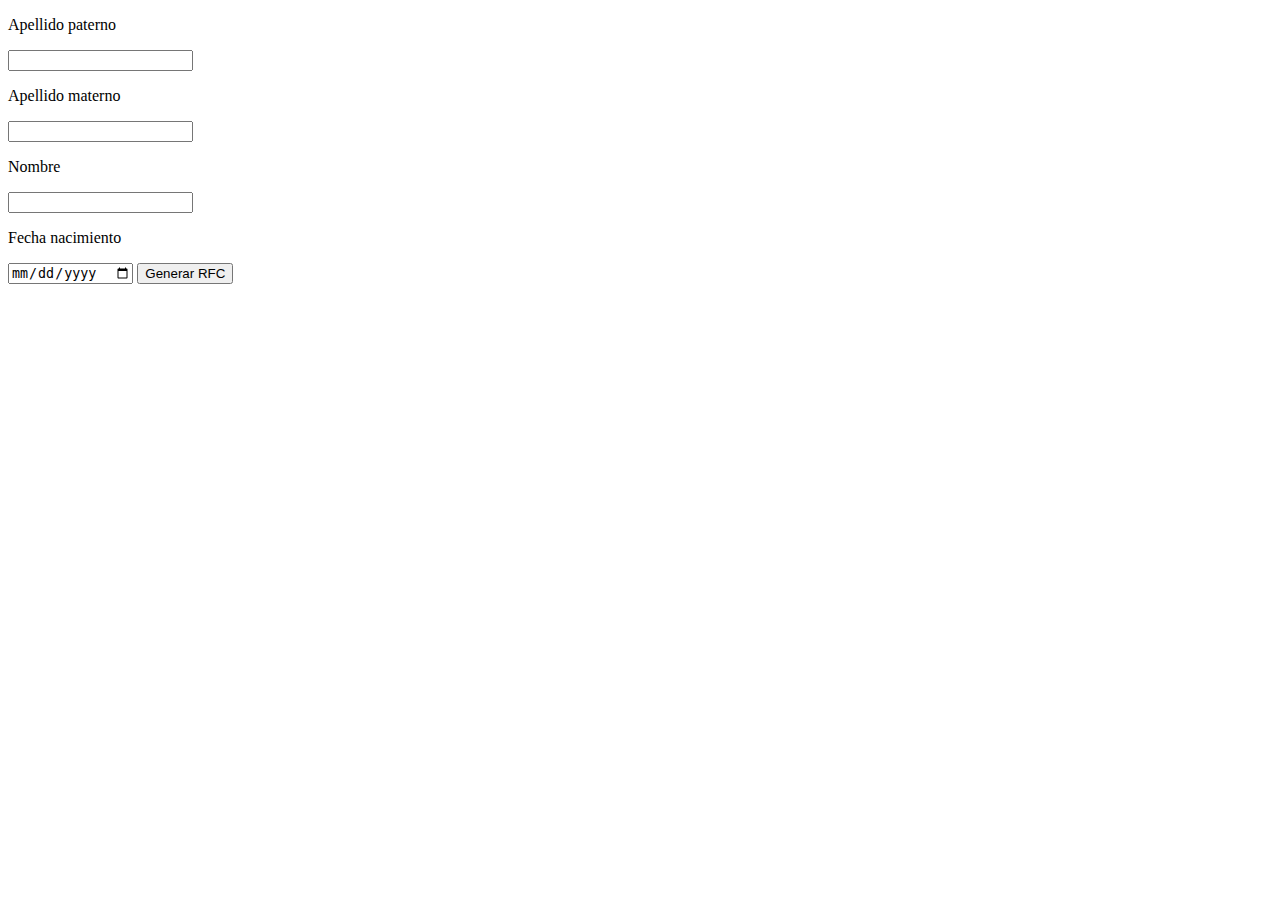
<file: public/html/pedir_rfc.html>
<!DOCTYPE html>
<html>
    <head>
        <title>Calcula tu RFC</title>
        <meta charset="utf-8">
    </head>
    <body>
        <div>
            <form method="post" action="/mostrar_rfc">
                <p>Apellido paterno</p>
                <input name="ap_pat" type="text">
                
                <p>Apellido materno</p>
                <input name="ap_mat" type="text">

                <p>Nombre</p>
                <input name="nombre" type="text">

                <p>Fecha nacimiento</p>
                <input name="nacimiento" type="date">

                <input type="submit" value="Generar RFC">
            </form>
        </div>
    </body>
</html>
</file>
